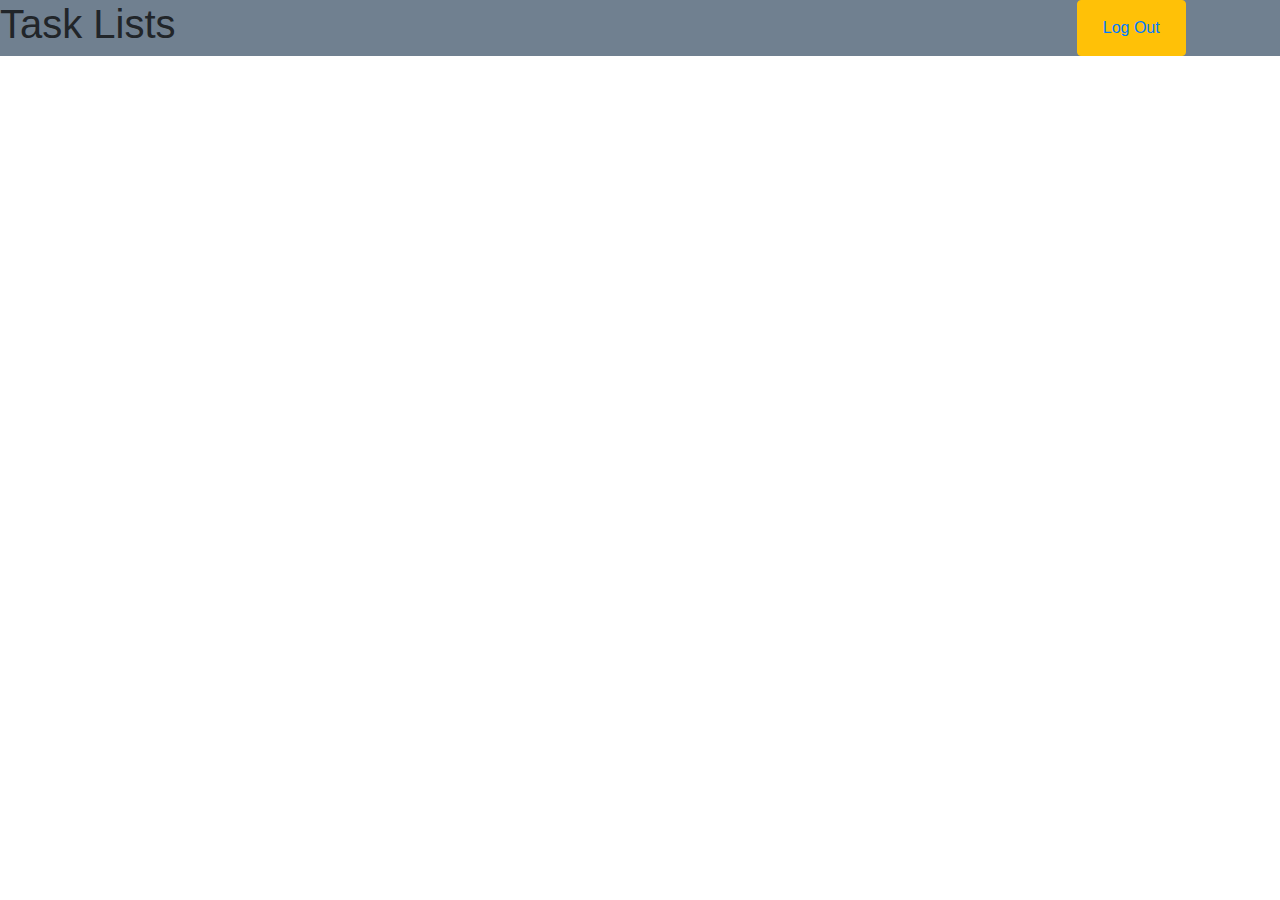
<file: src/main/resources/static/html/index.html>
<!DOCTYPE html>
<html lang="en-GB">
  <head>
    <meta charset="UTF-8" />
    <meta name="viewport" content="width=device-width, initial-scale=1.0" />
    <title></title>
    <link
      rel="stylesheet"
      href="https://stackpath.bootstrapcdn.com/bootstrap/4.5.2/css/bootstrap.min.css"
      integrity="sha384-JcKb8q3iqJ61gNV9KGb8thSsNjpSL0n8PARn9HuZOnIxN0hoP+VmmDGMN5t9UJ0Z"
      crossorigin="anonymous"
    />
    <link rel="stylesheet" href="../css/style.css">
  </head>
  <body>
    <header>
        <div class="row">
            <h1 class="TChead col-10">Task Lists</h1>
            <button class="btn btn-warning col-1">
                <a href="TaskList.html?order=default">Log Out</a>
            </button>
        </div>
    </header>
</file>
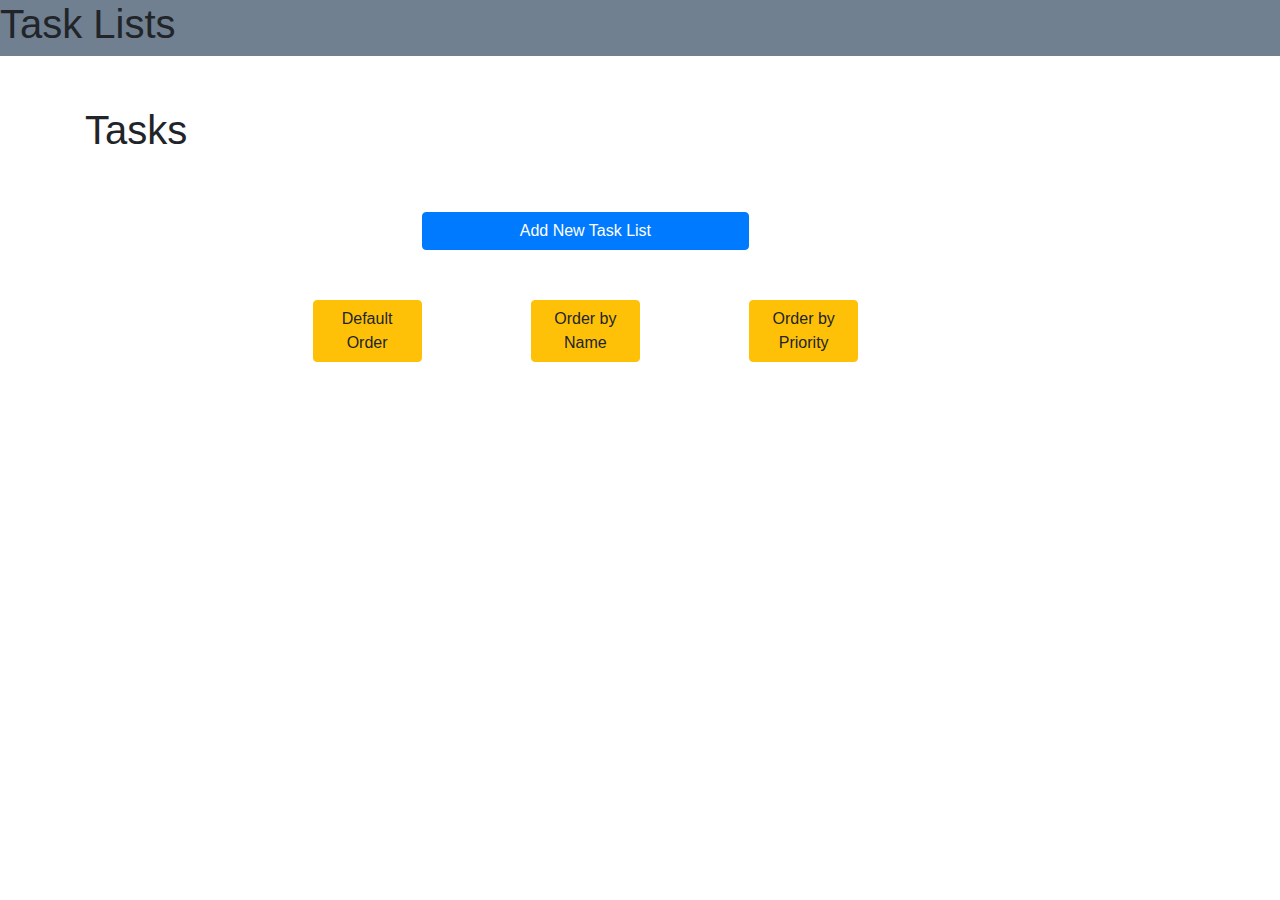
<file: src/main/resources/static/html/TaskList.html>
<!DOCTYPE html>
<html lang="en-GB">
  <head>
    <meta charset="UTF-8" />
    <meta name="viewport" content="width=device-width, initial-scale=1.0" />
    <title></title>
    <link href="https://fonts.googleapis.com/icon?family=Material+Icons"
      rel="stylesheet">
    <link
      rel="stylesheet"
      href="https://stackpath.bootstrapcdn.com/bootstrap/4.5.2/css/bootstrap.min.css"
      integrity="sha384-JcKb8q3iqJ61gNV9KGb8thSsNjpSL0n8PARn9HuZOnIxN0hoP+VmmDGMN5t9UJ0Z"
      crossorigin="anonymous"
    />

    <link rel="stylesheet" href="../css/style.css" />
  </head>
  <body>
    <header>
      <div class="row">
        <h1 class="TChead col-10">Task Lists</h1>
        <!-- <button class="btn btn-warning col-1">
          <a href="index.html">Log Out</a>
        </button> -->
      </div>
    </header>

    <div class="container">
      <h1>Tasks</h1>
      <div id="TaskTables" class="row">


        <div class="modal fade" id="EditTLModal" tabindex="-1" aria-labelledby="EditTLModalLabel" aria-hidden="true">
          <div class="modal-dialog">
            <div class="modal-content">
              <div class="modal-header">
                <h5 class="modal-title" >Edit Task List</h5>
                <button type="button" class="close"data-dismiss="modal"aria-label="Close">
                  <span aria-hidden="true">&times;</span>
                </button>
              </div>
              <div class="modal-body">
                <form id="ModalFormEdit" class="EditTaskList" method="PUT">
                  <div class="form-group">
                    <label for="EditTaskListName">Task List Name:</label>
                    <input type="text" class="form-control"  id="EditTaskListName" required>
                  </div>
                  <div class="form-group">
                    <label for="EditTaskListPriority">Task List Priority:</label>
                    <select multiple class="form-control" id="EditTaskListPriority"required>
                      <option>High</option>
                      <option>Medium</option>
                      <option>Low</option>
                    </select>
                  </div>
                  <button id ="EditTLSubmit" type="submit" class="btn btn-primary">Edit</button>
                  </form>
              </div>
              </div>
            </div>
          </div>
        </div>

        <div class="modal fade" id="AddTaskModal" tabindex="-1" aria-labelledby="AddTaskModalLabel" aria-hidden="true">
          <div class="modal-dialog">
            <div class="modal-content">
              <div class="modal-header">
                <h5 id ="addTitle" class="modal-title" >Add Task to </h5>
                <button type="button" class="close"data-dismiss="modal"aria-label="Close">
                  <span aria-hidden="true">&times;</span>
                </button>
              </div>
              <div class="modal-body">
                <form id="ModalFormAddTask" class="AddTask" method="POST">
                  <div class="form-group">
                    <label for="AddTaskName">Task Name:</label>
                    <input type="text" class="form-control"  id="AddTaskName" required>
                  </div>
                  <div class="form-group">
                    <label for="AddTaskPriority">Task Priority:</label>
                    <select multiple class="form-control" id="AddTaskPriority"required>
                      <option>High</option>
                      <option>Medium</option>
                      <option>Low</option>
                    </select>
                  </div>
                  <button id ="AddTaskSubmit" type="submit" class="btn btn-primary">Add</button>
                  </form>
              </div>
              </div>
            </div>
          </div>
        </div>


        <div class="modal fade" id="EditTaskModal" tabindex="-1" aria-labelledby="EditTaskModalLabel" aria-hidden="true">
          <div class="modal-dialog">
            <div class="modal-content">
              <div class="modal-header">
                <h5 id ="addTitle" class="modal-title" >Edit Task </h5>
                <button type="button" class="close"data-dismiss="modal"aria-label="Close">
                  <span aria-hidden="true">&times;</span>
                </button>
              </div>
              <div class="modal-body">
                <form id="ModalFormEditTask" class="EditTask" method="PUT">
                  <div class="form-group">
                    <label for="EditTaskName">Task Name:</label>
                    <input type="text" class="form-control"  id="EditTaskName" required>
                  </div>
                  <div class="form-group">
                    <label for="EditTaskPriority">Task Priority:</label>
                    <select multiple class="form-control" id="EditTaskPriority"required>
                      <option>High</option>
                      <option>Medium</option>
                      <option>Low</option>
                    </select>
                  </div>
                  <button id ="EditTaskSubmit"type="submit" class="btn btn-primary">Add</button>
                  </form>
              </div>
              </div>
            </div>
          </div>
        </div>

      </div>

      
      <div id="TaskListAdd" class="row ">
        <!-- Button trigger modal -->
        <div class = "col-4"></div>
        <button
        id="addTLButton"
          type="button"
          class="btn btn-primary col-3"
          data-toggle="modal"
          data-target="#exampleModal"
        >
          Add New Task List
        </button>

        <!-- Modal -->
        <div class="modal fade" id="exampleModal" tabindex="-1" aria-labelledby="exampleModalLabel" aria-hidden="true">
          <div class="modal-dialog">
            <div class="modal-content">
              <div class="modal-header">
                <h5 class="modal-title" >Add Task List</h5>
                <button type="button" class="close"data-dismiss="modal"aria-label="Close">
                  <span aria-hidden="true">&times;</span>
                </button>
              </div>
              <div class="modal-body">
                <form id="ModalForm" class="TaskList" method="POST">
                  <div class="form-group">
                    <label for="TaskListName">Task: List Name:</label>
                    <input type="text" class="form-control"  id="TaskListName" required>
                  </div>
                  <div class="form-group">
                    <label for="TaskListPriority">Task List Priority:</label>
                    <select multiple class="form-control" id="TaskListPriority"required>
                      <option>High</option>
                      <option>Medium</option>
                      <option>Low</option>
                    </select>
                  </div>
                  <button id ="AddTLSubmit" type="submit" class="btn btn-primary">Add</button>
                  </form>
              </div>
              </div>
            </div>
          </div>
        </div>

      </div>
    </div>

    <footer>
      <div class="row ">
        <div class = "col-3"></div>
        <button onclick="document.location='TaskList.html'" id="defaultNAV" class="btn btn-warning col-1">
          Default Order
        </button>
        <div class="col-1"></div>
        <button onclick="document.location='TaskList.html?order=name'"id="nameNAV" class="btn btn-warning col-1">
          Order by Name
        </button>
        <div class="col-1"></div>
        <button onclick="document.location='TaskList.html?order=priority'"id="priorityNAV"class="btn btn-warning col-1">
          Order by Priority
        </button>
      </div>
    </footer>

    <script src="../js/TaskList.js"></script>
    <script src="../js/AddTaskList.js"></script>
    <script
      src="https://code.jquery.com/jquery-3.5.1.slim.min.js"
      integrity="sha384-DfXdz2htPH0lsSSs5nCTpuj/zy4C+OGpamoFVy38MVBnE+IbbVYUew+OrCXaRkfj"
      crossorigin="anonymous"
    ></script>
    <script
      src="https://cdn.jsdelivr.net/npm/popper.js@1.16.1/dist/umd/popper.min.js"
      integrity="sha384-9/reFTGAW83EW2RDu2S0VKaIzap3H66lZH81PoYlFhbGU+6BZp6G7niu735Sk7lN"
      crossorigin="anonymous"
    ></script>
    <script
      src="https://stackpath.bootstrapcdn.com/bootstrap/4.5.2/js/bootstrap.min.js"
      integrity="sha384-B4gt1jrGC7Jh4AgTPSdUtOBvfO8shuf57BaghqFfPlYxofvL8/KUEfYiJOMMV+rV"
      crossorigin="anonymous"
    ></script>
  </body>
</html>
</file>
<file: src/main/resources/static/css/style.css>
.High{
    background-color:palevioletred
}
.Medium{
    background-color: palegoldenrod
}
.Low{
    background-color:palegreen
}
header{
    background-color: slategrey;
}

.row{
    margin-bottom: 50px;
}
</file>
